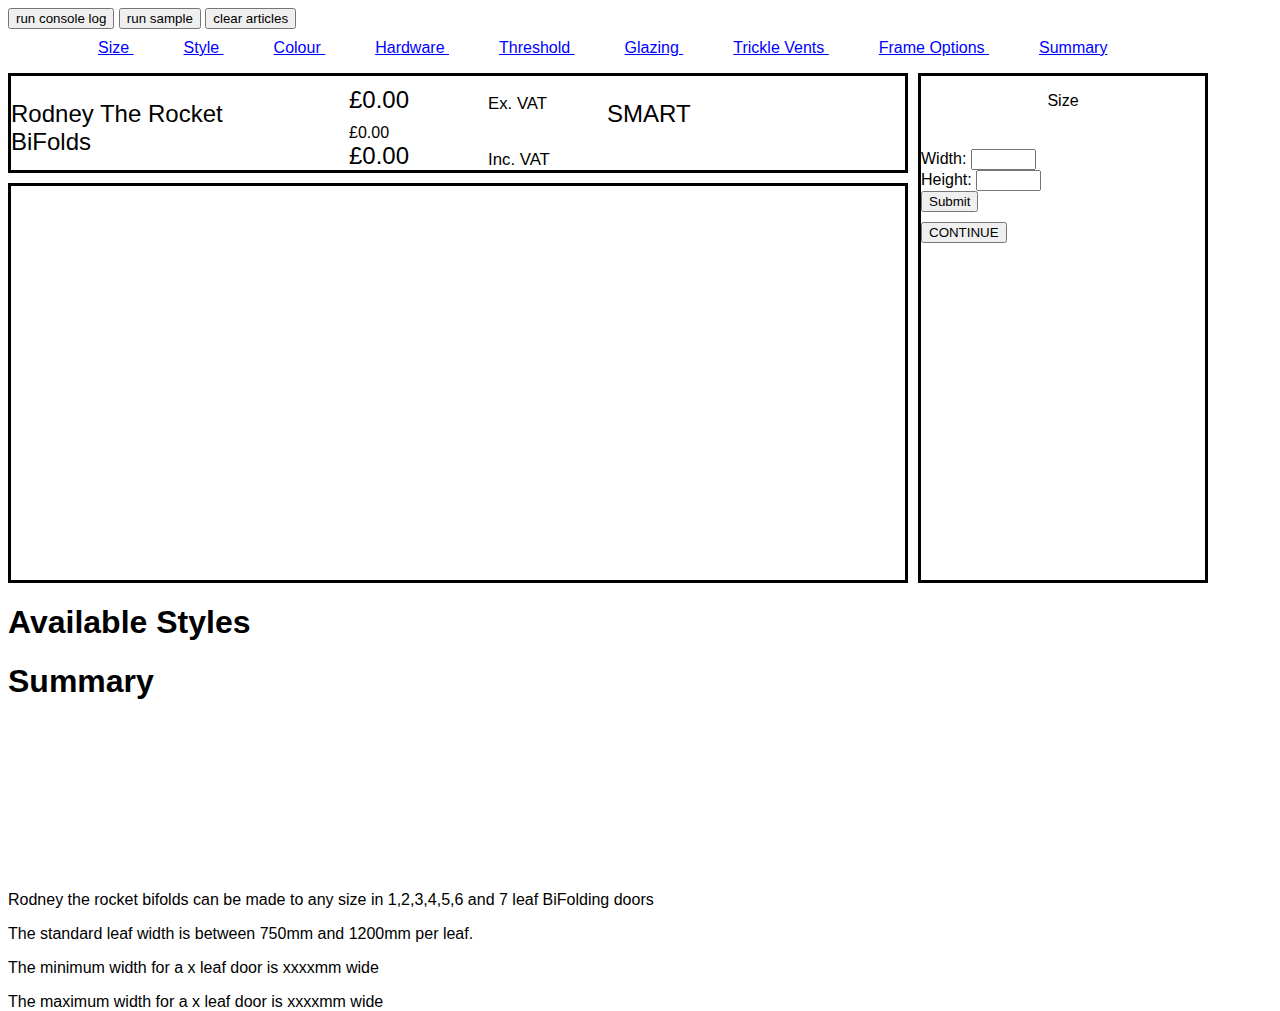
<file: index.html>
<!DOCTYPE html>
<html>
    <head>
        <title>Bi Fold Pricing Tool</title>
        <link rel="stylesheet" href="styles/BiFoldPricerStyles.css">
        <meta name="viewport" content="width=device-width,
        initial-scale=1.0, maximum-scale=1.0 user-scalable=no">
        
    </head>
    <body>
        <button type="button" id="testbutton">run console log</button>
        <button type="button" id="testbutton2">run sample</button>
        <button type="button" id="testbutton3">clear articles</button>
        <div class="tab-pane" id="main-tab-pane">            
            <ul aria-labelledby="tabs-title" class="tab-list">
                <!--<li><a id="tab-1" href="#service"> Service </a></li>-->
                <li><a id="tab-1" href="#size" class="tab-viewer"> Size </a></li>
                <li><a id="tab-2" href="#style" class="tab-viewer"> Style </a></li>
                <li><a id="tab-3" href="#colour" class="tab-viewer"> Colour </a></li>
                <li><a id="tab-4" href="#hardware-options" class="tab-viewer"> Hardware </a></li>
                <li><a id="tab-5" href="#threshold" class="tab-viewer"> Threshold </a></li>
                <li><a id="tab-6" href="#glazing" class="tab-viewer"> Glazing </a></li>
                <li><a id="tab-7" href="#trickle-vents" class="tab-viewer"> Trickle Vents </a></li>
                <li><a id="tab-8" href="#frame-options" class="tab-viewer"> Frame Options </a></li>
                <li><a id="tab-9" href="#summary" class="tab-viewer"> Summary </a></li>
            </ul>
        
            <div class="main-pane" id="main-view-pane">
                <div class="image-outview pane-style">
                    <canvas class = "canvas" id="canvas-outview"></canvas>
                    
                    
                </div>
                
                <div class="top-panel pane-style">
                    <div id="logo-panel">
                        <p>Rodney The Rocket BiFolds</p>
                    </div>
                    <div id="price-panel">
                        <div id="price-panel-prices">
                            <p id="price-panel-exvat">test</p>
                            <p id="price-panel-exvat-value">test</p>
                            <p id="price-panel-incvat">test</p>
                        </div>
                        <div id="price-panel-vats">
                            <p id="price-panel-vats-exvat">Ex. VAT</p>
                            <p id="price-panel-vats-incvat">Inc. VAT</p>
                        </div>
                    </div>
                    <div id="manu-panel">
                        <p>SMART</p>
                    </div>
                </div>
    
                <div class="interaction-pane pane-style">
                    <div id="size" aria-labelledby="tab-1" hidden="true"><p>Size</p>
                        <form id="sizestyleinput">
                            <label>Width: <input type="text" id="widthinput" size="5" maxlength="5" /><br></label>
                            <label>Height: <input type="text" id="heightinput" size="5" maxlength="5" /><br></label>
            
                            <button id="size-submit" type="submit">Submit</button>
                            
                        </form>
                        <br>

                        
                        <div>
                            <!--<button type="button" id="sizestyleback" class="back-button">BACK</button>-->
                            <button type="button" id="sizecontinue" class="continue-button">CONTINUE</button>
                        </div>
                        
                    </div>
                    <div id="style" aria-labelledby="tab-2" hidden="true"><p>Style Options</p>
                        <label>Leaves</label>
                        <div class="leaf-buttons" id="leafbuttonsid">
                            <button type="button" class = "fadedButton" id="BF2">2</button>
                            <button type="button" class = "fadedButton" id="BF3">3</button>
                            <button type="button" class = "fadedButton" id="BF4">4</button>
                            <button type="button" class = "fadedButton" id="BF5">5</button>
                            <button type="button" class = "fadedButton" id="BF6">6</button>
                        </div>
                        <br>
                        
                        <label>Style Config:</label>
                        <div id="available-style-buttons">Please select amount of leaves
                        </div>
                        <br><br><br>

                        
                        <div id="available-style-configs-selector">
                            <button type="button" id="available-style-config-button">View Available Styles</button>
                        </div>
                        <p id="leafwidthid">test</p>

                        <div>
                            <button type="button" id="styleback" class="back-button">BACK</button>
                            <button type="button" id="stylecontinue" class="continue-button">CONTINUE</button>
                        </div>
                    </div>
                    <div id="colour" aria-labelledby="tab-2" hidden="true"><p>Colour</p>
                        <label>External Colour</label>
                        <div class="reg-col-options" id="reg-col-options-external">
                            <button type="button" id="button-Grey-external">Grey</button>
                            <button type="button" id="button-White-external">White</button>
                            <button type="button" id="button-Black-external">Black</button>
                            <button type="button" id="button-RAL-external">RAL Colour</button>
                        </div><br><br><br><br>
                        <label>Internal Colour</label>
                        <div class="reg-col-options" id="reg-col-options-internal">
                            <button type="button" id="button-Grey-internal">Grey</button>
                            <button type="button" id="button-White-internal">White</button>
                            <button type="button" id="button-Black-internal">Black</button>
                            <button type="button" id="button-RAL-internal">RAL Colour</button>
                        </div>
                        <div>
                            <button type="button" id="colourback" class="back-button">BACK</button>
                            <button type="button" id="colourcontinue" class="continue-button">CONTINUE</button>
                        </div>
                    </div>
                    <div id="hardware-options" aria-labelledby="tab-3" hidden="true"><p>Hardware Options</p>
                        <label>Handle Colours</label>
                        <div class="handle-colours-buttons" id="handle-colours-buttons">
                            <button type="button" id="button-Colmatch-handle">Colour Matched</button>
                            <button type="button" id="button-Grey-handle">Grey</button>
                            <button type="button" id="button-White-handle">White</button>
                            <button type="button" id="button-Black-handle">Black</button>
                            <button type="button" id="button-Chrome-handle">Chrome</button>
                            <button type="button" id="button-RAL-handle">RAL Colour</button>
                        </div>
                        <br><br>
                        <!--<label>Lever Handle</label><br>
                        <div class="leverhandle-buttons" id="lever-options">
                            <input type="radio" id="lh-Black" name="leverhandle" value="black">
                            <label for="lh-Black">
                                <img id="lh-BlackImg" src="images/acdv251blackleverhandle.jpg" alt="Black Lever Handle" width="50px" height="50px">
                                Black
                            </label><br>

                            <input type="radio" id="lh-White" name="leverhandle" value="white">
                            <label for="lh-White">
                                <img id="lh-WhiteImg" src="images/acdv251whiteleverhandle.jpg" alt="White Lever Handle" width="50px" height="50px">
                                White
                            </label><br>

                            <input type="radio" id="lh-Chrome" name="leverhandle" value="chrome">
                            <label for="lh-Chrome">
                                <img id="lh-ChromeImg" src="images/acdv251chromeleverhandle.jpg" alt="Chrome Lever Handle" width="50px" height="50px">
                                Chrome
                            </label><br>

                            <input type="radio" id="lh-Colmatch" name="leverhandle" value="colmatch">
                            <label for="lh-Colmatch">
                                <img id="lh-ColmatchImg" src="images/acdv251colleverhandle.jpg" alt="Colour Matched Lever Handle" width="50px" height="50px">
                                Colour Matched
                            </label><br>
                        </div>
                        <br>
                        <label>Shootbolt Handles</label><br>
                        <div class="sbolt-buttons" id="sbolt-options">
                            <input type="radio" id="sb-Black" name="sbolt" value="black">
                            <label for="sb-Black">Black</label>
                            <input type="radio" id="sb-White" name="sbolt" value="white">
                            <label for="sb-White">White</label>
                            <input type="radio" id="sb-Chrome" name="sbolt" value="chrome">
                            <label for="sb-Chrome">Chrome</label>
                            <input type="radio" id="sb-Colmatch" name="sbolt" value="colmatch">
                            <label for="sb-Colmatch">Matching</label>
                            
                            <img id="sbImg" src="" alt="D-Handle">
                        </div>
                        <br><br>
                        <label>D-Handles</label>
                        <div class="dhandle-buttons" id="dhandle-options">
                            <button type="button" id="dh-Black">Black</button>
                            <button type="button" id="dh-White">White</button>
                            <button type="button" id="dh-Chrome">Chrome</button>
                            <button type="button" id="dh-Colmatch">Colour Matched</button>
                        <br><br>
                        </div>-->

                        <label>Hinges</label><br>
                        <div class="hinge-buttons" id="hinge-options">
                            <button type="button" id="hinge-Black">Black</button>
                            <button type="button" id="hinge-White">White</button>
                        </div>
                        <br><br>
                        <div>
                            <button type="button" id="hardwareoptionsback" class="back-button">BACK</button>
                            <button type="button" id="hardwareoptionscontinue" class="continue-button">CONTINUE</button>
                        </div>
                    </div>
                    <div id="threshold" aria-labelledby="tab-4" hidden="true"><p>Threshold Options</p>
                        <label>Threshold Options:</label><br>
                            <select id="THRESHOLDSELECT">
                                <option value="Low20">Low 20mm</option>
                                <option value="Low30">Low 30mm</option>
                                <option value="Standard" selected>Standard Frame</option>
                                <option value="Integrated">Integrated Cill/Threshold</option>
                            </select><br>
                        <label>Cill Options:</label><br>
                            <select id="CILLSELECT">
                                <option value="None">None</option>
                                <option value="70mm (Flush)">70mm (Flush)</option>
                                <option value="85mm Stub">85mm Stub</option>
                                <option value="135mm">135mm</option>
                                <option value="150mm" selected>150mm</option>
                                <option value="190mm">190mm</option>
                            </select>
                        <div>
                            <button type="button" id="thresholdback" class="back-button">BACK</button>
                            <button type="button" id="thresholdcontinue" class="continue-button">CONTINUE</button>
                        </div>
                    </div>                    
                    <div id="glazing" aria-labelledby="tab-5" hidden="true"><p>Glazing Options</p>
                        <label>Glazing Options:</label>
                        <select id="GLAZINGSELECT">
                            <option value="Unglazed">Unglazed</option>
                            <option value="Clear 1.4" selected>Clear 1.4</option>
                            <option value="Clear 1.5">Clear 1.5</option>
                            <option value="Triple">Triple Glazed</option>
                            <option value="Obscure">Obscure</option>
                        </select>
                        
                        
                        <div>
                            <button type="button" id="glazingback" class="back-button">BACK</button>
                            <button type="button" id="glazingcontinue" class="continue-button">CONTINUE</button>
                        </div>
                    </div>
                    <div id="trickle-vents" aria-labelledby="tab-6" hidden="true"><p>Trickle Vents</p>
                        <label>Trickle Vents Required?</label>
                        <select id="TVSELECT">
                            <option value="None">None</option>
                            <option value="1">1</option>
                            <option value="2">2</option>
                            <option value="3">3</option>
                        </select>
                        <br><br>
                        <label>Trickle Vents In Head or Sash?</label>
                        <select id="TVHSSELECT">
                            <option value="None">None</option>
                            <!--<option value="Head">Head</option>
                            <option value="Sash">Sash</option>-->
                        </select>
                        <br><br>
                        <div>
                            <button type="button" id="trickleventsback" class="back-button">BACK</button>
                            <button type="button" id="trickleventscontinue" class="continue-button">CONTINUE</button>
                        </div>
                    </div>
                    <div id="frame-options" aria-labelledby="tab-7" hidden="true"><p>Frame Options</p>
                        <label>Frame Extensions?</label><br>
                            <label>42mm</label>
                            <select id="FE42SELECT">
                                <option value="None">None</option>
                                <option value="Head">Head</option>
                                <option value="Sides">Sides</option>
                                <option value="Head-Sides">Head & Sides</option>
                                <option value="Head-Left">Head & Left</option>
                                <option value="Head-Right">Head & Right</option>
                                <option value="Left">Left</option>
                                <option value="Right">Right</option>
                            </select><br>
                            <label>20mm</label>
                            <select id="FE20SELECT">
                                <option value="None">None</option>
                                <option value="Head">Head</option>
                                <option value="Sides">Sides</option>
                                <option value="Head-Sides">Head & Sides</option>
                                <option value="Head-Left">Head & Left</option>
                                <option value="Head-Right">Head & Right</option>
                                <option value="Left">Left</option>
                                <option value="Right">Right</option>
                            </select><br><br>
                            
                            <div>
                                <button type="button" id="frameoptionsback" class="back-button">BACK</button>
                                
                            </div>

                    </div>
                    <div id="summary" aria-labelledby="tab-8" hidden="true"><p>Summary</p>
                    </div>
                    
                </div>       
            </div>
            <div class="pane-viewer" id="available-style-configs-viewer">
                <h1>Available Styles</h1>
                <div id="available-style-configs-table">
                    <div class="styleviewerrows"id="style-configs-viewer-row1">
                        <div class="styleviewerarticles" id="styleviewerarticle1"></div>
                        <div class="styleviewerarticles" id="styleviewerarticle2"></div>
                        <div class="styleviewerarticles" id="styleviewerarticle3"></div>
                        <div class="styleviewerarticles" id="styleviewerarticle4"></div>
                    </div>
                    <div class="styleviewerrows" id="style-configs-viewer-row2">
                        <div class="styleviewerarticles" id="styleviewerarticle5"></div>
                        <div class="styleviewerarticles" id="styleviewerarticle6"></div>
                        <div class="styleviewerarticles" id="styleviewerarticle7"></div>
                        <div class="styleviewerarticles" id="styleviewerarticle8"></div>
                    </div>
                    <div class="styleviewerrows" id="style-configs-viewer-row3">
                        <div class="styleviewerarticles" id="styleviewerarticle9"></div>
                        <div class="styleviewerarticles" id="styleviewerarticle10"></div>
                        <div class="styleviewerarticles" id="styleviewerarticle11"></div>
                        <div class="styleviewerarticles" id="styleviewerarticle12"></div>
                    </div>
                </div>
            </div>
            <div class="pane-viewer" id="summary-page">
                <h1>Summary</h1>
                <div id="tableContainer">
                    <table></table>
                    <canvas class = "canvas" id="summary-pic"></canvas>
                    <div id="summary-pic-text">
                        <p>Rodney the rocket bifolds can be made to any size in 1,2,3,4,5,6 and 7 leaf BiFolding doors</p>
                    <p>The standard leaf width is between 750mm and 1200mm per leaf.</p>
                    <p>The minimum width for a <span id="noleavesguidemin"> x leaf</span> door is <span id="maxwidthguidemin">xxxx</span>mm wide</p>
                    <p>The maximum width for a <span id="noleavesguidemax"> x leaf</span> door is <span id="maxwidthguidemax">xxxx</span>mm wide</p>
                    </div>
                </div>
            </div>
        </div>
        
        <script src="./controller/controller.js"></script> 
    </body>
</html>
</file>
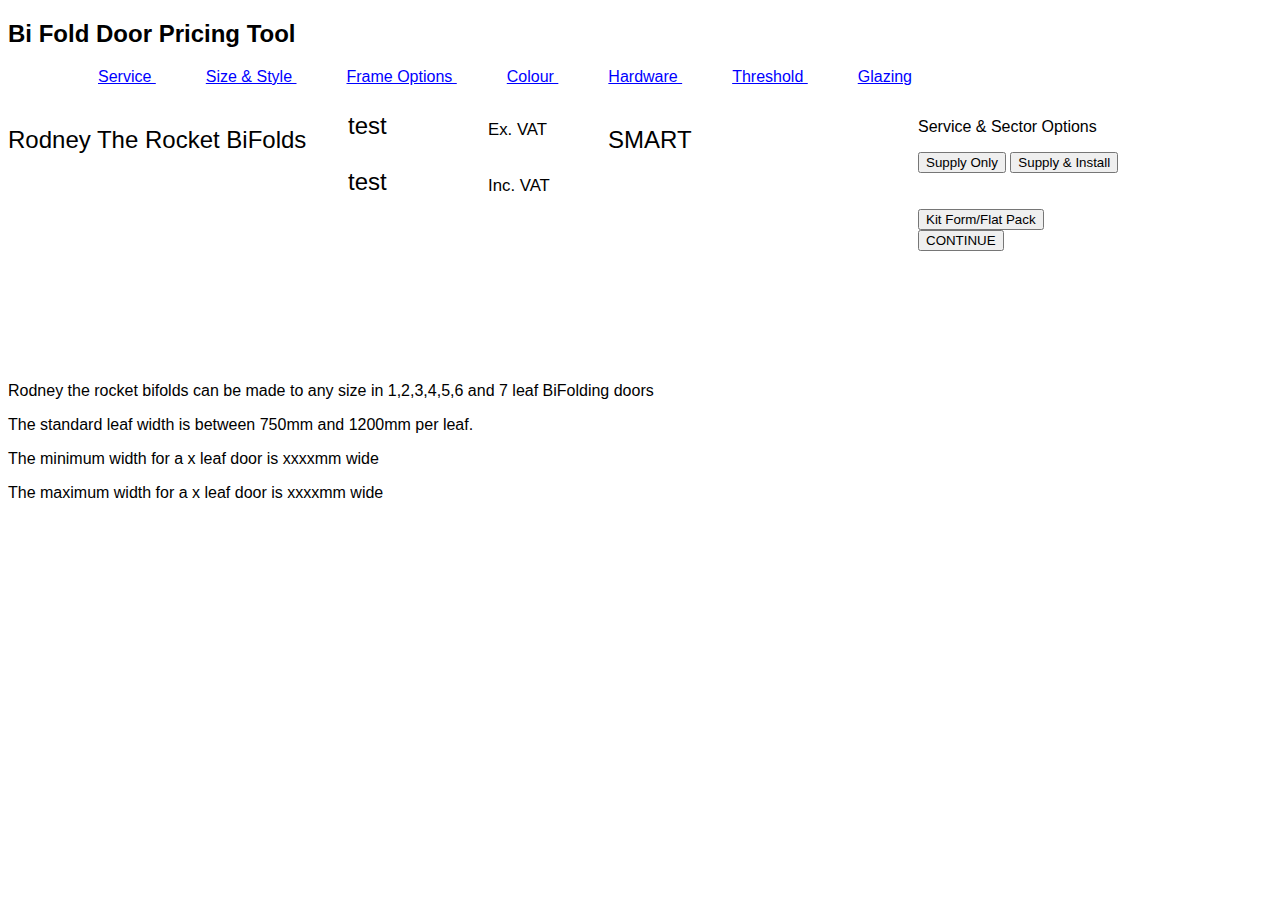
<file: BiFoldPricer.html>
<!DOCTYPE html>
<html>
    <head>
        <title>Bi Fold Pricing Tool</title>
        <link rel="stylesheet" href="styles/BiFoldPricerStyles.css">
        
    </head>
    <body>
        <div class="tab-pane">
            <h2 id="tabs-title">Bi Fold Door Pricing Tool</h2>
            <ul aria-labelledby="tabs-title">
                <li><a id="tab-1" href="#service"> Service </a></li>
                <li><a id="tab-2" href="#size-style"> Size & Style </a></li>
                <li><a id="tab-3" href="#frame-options"> Frame Options </a></li>
                <li><a id="tab-4" href="#colour"> Colour </a></li>
                <li><a id="tab-5" href="#hardware-options"> Hardware </a></li>
                <li><a id="tab-6" href="#threshold"> Threshold </a></li>
                <li><a id="tab-7" href="#glazing"> Glazing </a></li>
            </ul>
        
            <div class="main-pane">
                <div class="image-outview">
                    <canvas class = "canvas" id="canvas-outview"></canvas>
                    <p>Rodney the rocket bifolds can be made to any size in 1,2,3,4,5,6 and 7 leaf BiFolding doors</p>
                    <p>The standard leaf width is between 750mm and 1200mm per leaf.</p>
                    <p>The minimum width for a <span id="noleavesguidemin"> x leaf</span> door is <span id="maxwidthguidemin">xxxx</span>mm wide</p>
                    <p>The maximum width for a <span id="noleavesguidemax"> x leaf</span> door is <span id="maxwidthguidemax">xxxx</span>mm wide</p>
                    
                </div>
                
                <div class="top-panel">
                    <div id="logo-panel">
                        <p>Rodney The Rocket BiFolds</p>
                    </div>
                    <div id="price-panel">
                        <div id="price-panel-prices">
                            <p id="price-panel-exvat">test</p>
                            <p id="price-panel-incvat">test</p>
                        </div>
                        <div id="price-panel-vats">
                            <p id="price-panel-vats-exvat">Ex. VAT</p>
                            <p id="price-panel-vats-incvat">Inc. VAT</p>
                        </div>
                    </div>
                    <div id="manu-panel">
                        <p>SMART</p>
                    </div>
                </div>
    
                <div class="interaction-pane">
                    <div id="service" aria-labelledby="tab-1"><p>Service & Sector Options</p>
                        <button type="button" class = "service-button" id="service-button-1">Supply Only</button>
                        <button type="button" class = "service-button" id="service-button-2">Supply & Install</button>
                        <br><br><br>
                        <button type="button" class = "kit-button" id="kit-button">Kit Form/Flat Pack</button>
                        <div>
                            <button type="button" id="servicecontinue" class="continue-button">CONTINUE</button>
                        </div>
                    </div>

                    <div id="size-style" aria-labelledby="tab-2" class="pane-style"><p>Size & Style Options</p>
                        <form id="sizestyleinput">
                            <label>Width: <input type="text" id="widthinput" size="5" maxlength="5" /><br></label>
                            <label>Height: <input type="text" id="heightinput" size="5" maxlength="5" /><br></label>
            
                            <button id="size-submit" type="submit">Submit</button>
                            
                        </form>
                        <br>

                        <label>Leaves</label><div class="leaf-buttons" id="leafbuttonsid">
                            <button type="button" class = "fadedButton" id="BF2">2</button>
                            <button type="button" class = "fadedButton" id="BF3">3</button>
                            <button type="button" class = "fadedButton" id="BF4">4</button>
                            <button type="button" class = "fadedButton" id="BF5">5</button>
                            <button type="button" class = "fadedButton" id="BF6">6</button>
                        </div>
                        <br>
                        
                        <label>Style Config:</label><div id="available-style-buttons"></div>



                        <br><br><br><br><br><br><br>
                        <p id="returnedwidth">xxxx</p>
                        <p>X</p>
                        <p id="returnedheight">xxxx</p>
                        <p id="leafnotest"></p>
                        <p id="leafbuttontest"></p>
                        <div>
                            <button type="button" id="sizestyleback" class="back-button">BACK</button>
                            <button type="button" id="sizestylecontinue" class="continue-button">CONTINUE</button>
                        </div>
                        
                    </div>
                    <div id="frame-options" aria-labelledby="tab-3"><p>Frame Options</p>
                        <label>Trickle Vents?</label>
                        <button type="button" id="TVYES">Yes</button>
                        <button type="button" id="TVNO">No</button>
                        
                        <br><br>
                        <label>Trickle Vents Required?</label>
                            <select id="TVSELECT">
                                <option value="None" selected>None</option>
                                <option value="1" >1</option>
                                <option value="2" >2</option>
                                <option value="3">3</option>
                            </select>
                        <br><br>
                        <label>Frame Extensions?</label><br>
                            <label>42mm</label>
                            <select id="FE42SELECT">
                                <option value="None" selected>None</option>
                                <option value="Head">Head</option>
                                <option value="Sides">Sides</option>
                                <option value="Head-Sides">Head & Sides</option>
                                <option value="Left">Left</option>
                                <option value="Right">Right</option>
                            </select><br>
                            <label>20mm</label>
                            <select id="FE20SELECT">
                                <option value="None" selected>None</option>
                                <option value="Head">Head</option>
                                <option value="Sides">Sides</option>
                                <option value="Head-Sides">Head & Sides</option>
                                <option value="Left">Left</option>
                                <option value="Right">Right</option>
                            </select><br><br>
                            
                            <p id="fOptTest"></p>
                            <div>
                                <button type="button" id="frameoptionsback" class="back-button">BACK</button>
                                <button type="button" id="frameoptionscontinue" class="continue-button">CONTINUE</button>
                            </div>

                    </div>
                    <div id="colour" aria-labelledby="tab-4"><p>Colour</p>
                        <div class="reg-col-options">
                            <div><button type="button" id="button-grey">Grey</button><label for="inputField1" class="reg-col-labels">Grey</label></div>
                            <div><button type="button" id="button-white">White</button><label for="inputField2" class="reg-col-labels">White</label></div>
                            <div><button type="button" id="button-greyonwhite">Grey On White</button><label for="inputField3" class="reg-col-labels">Grey On White</label></div>
                            <div><button type="button" id="button-black">Black</button><label for="inputField4" class="reg-col-labels">Black</label></div>
                        </div>
                        <div>
                            <button type="button" id="colourback" class="back-button">BACK</button>
                            <button type="button" id="colourcontinue" class="continue-button">CONTINUE</button>
                        </div>
                    </div>
                    <div id="hardware-options" aria-labelledby="tab-5"><p>Hardware Options</p>
                        <label>Lever Handle</label><br>
                        <input type="radio" id="lhblack" name="leverhandle" value="black">
                        <label for="lhblack">Black</label>
                        <input type="radio" id="lhwhite" name="leverhandle" value="white">
                        <label for="lhwhite">White</label>
                        <input type="radio" id="lhchrome" name="leverhandle" value="chrome">
                        <label for="lhchrome">Chrome</label><br>
                        <input type="radio" id="lhcolmatch" name="leverhandle" value="colmatch">
                        <label for="lhcolmatch">Colour Matched</label>
                        <br><br>
                        <label>D-Handles</label><br>
                        <input type="radio" id="dhblack" name="dhandle" value="black">
                        <label for="dhblack">Black</label><br>
                        <input type="radio" id="dhwhite" name="dhandle" value="white">
                        <label for="dhwhite">White</label><br>
                        <input type="radio" id="dhchrome" name="dhandle" value="chrome">
                        <label for="dhchrome">Chrome</label><br>
                        <input type="radio" id="dhcolmatch" name="dhandle" value="colmatch">
                        <label for="dhcolmatch">Colour Matched</label><br>
                        <br><br>
                        <div class="sbolt-buttons">
                            <label>S-Bolt</label><br>
                            <button type="button" id="sbblack">Black</button>
                            <button type="button" id="sbwhite">White</button>
                            <button type="button" id="sbchrome">Chrome</button>
                            <button type="button" id="sbcolmatch">Colour Matched</button>
                        <br><br>
                        </div>

                        <label>Hinges</label><br>
                        <select id="HINGESSELECT">
                            <option value="black">Black</option>
                            <option value="white">White</option>
                        </select>
                        <br><br>
                        <div>
                            <button type="button" id="hardwareoptionsback" class="back-button">BACK</button>
                            <button type="button" id="hardwareoptionscontinue" class="continue-button">CONTINUE</button>
                        </div>
                    </div>
                    <div id="threshold" aria-labelledby="tab-6"><p>Threshold Options</p>
                        <label>Threshold Options:</label>
                            <select id="THRESHOLDSELECT">
                                <option value="Low20">Low 20mm DV173</option>
                                <option value="Low30">Low 30mm DV175</option>
                                <option value="Standard" selected>Standard Frame</option>
                                <option value="Integrated">DV176 Integrated</option>
                            </select>
                        <label>Cill Options:</label>
                            <select id="CILLSELECT">
                                <option value="None">None</option>
                                <option value="Flush">Flush Drainage</option>
                                <option value="85mm Stub">85mm Stub</option>
                                <option value="135mm">135mm</option>
                                <option value="150mm" selected>150mm</option>
                                <option value="190mm">190mm</option>
                            </select>
                        <div>
                            <button type="button" id="thresholdback" class="back-button">BACK</button>
                            <button type="button" id="thresholdcontinue" class="continue-button">GET QUOTE</button>
                        </div>
                    </div>
                    
                    <div id="glazing" aria-labelledby="tab-7"><p>Glazing Options</p>
                        <label>Glazing Options:</label>
                        <select id="GLAZINGSELECT">
                            <option value="Unglazed">Unglazed</option>
                            <option value="Clear1.4" selected>Clear 1.4</option>
                            <option value="Clear1.5">Clear 1.5</option>
                            <option value="Triple">Triple Glazed</option>
                            <option value="Obscure">Obscure</option>
                        </select>
                        
                        
                        <div>
                            <button type="button" id="glazingback" class="back-button">BACK</button>
                            <button type="button" id="glazingcontinue" class="continue-button">GET QUOTE</button>
                        </div>
                    </div>
                    
                </div>       
            </div>
        </div>
        <script src="./controller/controller.js"></script> 
    </body>
</html>
</file>
<file: styles/BiFoldPricerStyles.css>
body,html {
    width: 99%;
    height: 99%;
}
* {
    font-family:Arial, Helvetica, sans-serif
}
/** {
    border-style: solid;
    border-width: 1px;
}*/
/*-                                                                UTILITIES
//                                                                BOX LAYOUT CSS STYLES & BORDERS */
.main-pane {
    width: 100%;
    max-width: 1200px;
    display: grid;
    grid-gap: 10px;
    grid-template-columns: [col1-start] 75% [col2-start] 24.167% [col2-end];
    grid-template-rows: [row1-start] 100px [row2-start] 400px [row2-end];
}
@media (max-width: 1000px) {
    .main-pane {
        width: 100%;
        grid-template-columns: 1fr;
        grid-template-rows: repeat(auto-fill, 1fr);
    }
    .pane-style:last-child {
        grid-row: row3-start;
    }
}


.image-outview {
    grid-column: col1-start;
    grid-row: row2-start;
}


.interaction-pane {
    grid-column: col2-start;
    grid-row: row1-start / row2-end;
}
.top-panel {
    grid-column: col1-start;
    grid-row: row1-start;
    display: grid;
    grid-template-columns: 1fr 1fr 1fr;

    
   
}
.pane-style {
    border-style: solid;
}
.screen {
    display: none;
}
.screen.visible {
    display: block;
}
.screen.hidden {
    display: none;
}


#price-panel {
    display: grid;
    grid-template-columns: 1fr 1fr;
    
    height: 100px;
    padding: 10px;
    box-sizing: border-box;
}
#price-panel-prices {
    grid-column: 1;
    grid-row: 1;
    display: grid;
    grid-template-rows: 1fr 1fr 1fr;
    font-size: 1em;
}
#price-panel-exvat {
    grid-row: 1;
    align-self: end;
}
#price-panel-exvat-value {
    grid-row: 2;
    align-self: end;
    font-size: 1em;
}
#price-panel-incvat {
    grid-row: 3;
    align-self: end;
}
#price-panel-vats {
    grid-column: 2;
    grid-row: 1;
    font-size: 0.7em;
    display: grid;
    grid-template-rows: 1fr 1fr 1fr;
}
#price-panel-vats-exvat {
    grid-row: 1;
    align-self: end;
}
#price-panel-vats-incvat {
    grid-row: 3;
    align-self: end;
}
#price-panel p {
    margin: 0 0 0 30px;
    border-style: solid;
    border-width: 0px 0px 0px 0px;
}
#logo-panel, #price-panel, #manu-panel {
    flex-basis: 33%;
}

div.top-panel p {
    font-size: 1.5em;
}


ul {
    margin-top: 10px;
    margin-left: 50px;
}
li {
    display: inline;
    margin-right: 50px;
}
a, a:link, a:visited, a:focus, a:hover, a:active {
    color:blue;
    text-decoration: underline;
    cursor: pointer;
}
a:is(:link, :visited, :focus, :hover, :active).tabtogo {
    color:rgb(214, 214, 250);
    text-decoration: underline;
    cursor: pointer;
}
.interaction-pane {
    position: relative;
}
#size {
    display: grid;
    grid-template-columns: 1fr 1fr;
    grid-template-rows: repeat(4, 1fr);
    gap: 10px;
}
#size p {
    grid-area: 1 / 1 / 1 / 3 ;
    justify-self: center;
}
#sizestyleinput {

.fadedButton {
    background-color: #f00808;
}

.leafButton {
    background-color:blue;
}

#sbblack, #sbwhite, #sbchrome, #sbcolmatch {
    padding: 6px 12px;
    margin: 4px;
    cursor: pointer;
    border-radius: 4px;
    border: 1px solid #ccc;
    background-color: #f8f8f8;
}
.sbolt-buttons .s-bolt-selected {
    background-color: #061a07 !important;  /* Green background when selected */
    color: rgb(212, 8, 8);
}


#sbblack:hover, #sbwhite:hover, #sbchrome:hover, #sbcolmatch:hover {
    background-color: #e8e8e8;
}




#available-style-buttons {
    display:block;
}




.continue-button {
    position: absolute;
    bottom: 0;
    right: 0;
}
.back-button {
    position: absolute;
    bottom: 0;
    left: 0;
}
.reg-col-options {
    display: flex;
    justify-content: space-between;
}
.reg-col-labels {
    display: block;
}
#table-container {
    display: grid;
    grid-template-columns: 1fr 1fr;
}
#main-table-view {
    grid-column: 0;
}   

.sbolt-buttons {
    display: grid;
    grid-template-columns: 22px 30% 50%;
    grid-template-rows: repeat(4, 35px);
    gap: 4px;
    position: relative;
    width: 100%;
    overflow: hidden;
}

.sbolt-buttons input[type="radio"] {
    grid-column-start: 1;
    
}

.sbbolt-buttons label {
    grid-column-start: 2;
    margin: 4px;
    cursor: pointer;
}

.sbolt-buttons img {
    grid-column-start: 3;
    grid-row-start: 1;
    object-fit: contain;
    display: block;
    width: 100%;
    overflow-clip-margin: 0px;
    overflow: auto;
}


/*
                                                                 IMAGE ELEMENT CSS STYLES
*/

#canvas-outview {
    margin: auto;
}
#canvas-outview {
    justify-self: right;
}
div.image-outview p {
    justify-self: center;
}




.pane-viewer {
    display: none;
}
.tab-viewer {
    display: none;
}
.pane-viewer-text {
    display: none;
}

#tableContainer {
    display: grid;
    grid-template-columns: 1fr 1fr;  /* Two equal columns */
    gap: 20px;  /* Space between table and canvas */
    align-items: start;
}

#tableContainer table {
    grid-column: 1;
}

#summary-pic {
    grid-column: 2;
    width: 100%;
    height: auto;
}
#summary-pic-text {
    grid-column: 2;
    width: 100%;
    height: auto;
    margin-top: 10px;
    text-align: center;
}
#tableContainer {
    display: grid;
    grid-template-columns: 1fr 1fr;  /* Two equal columns */
    grid-template-rows: auto auto auto;  /* Three rows in second column */
    gap: 20px;  /* Space between elements */
    align-items: start;
}

#tableContainer table {
    grid-column: 1;
    grid-row: 1 / span 3; /* Make table span all 3 rows */
}

#summary-pic {
    grid-column: 2;
    grid-row: 1;
    width: 100%;
    height: auto;
}

#summary-pic-text {
    grid-column: 2; 
    grid-row: 2;
    width: 100%;
    height: auto;
    margin-top: 10px;
    text-align: center;
}

/* Add a third row in second column */
.summary-additional {
    grid-column: 2;
    grid-row: 3;
    width: 100%;
    height: auto;
    margin-top: 10px;
    text-align: center;
}
#available-style-configs-table {
    display: grid;
    grid-template-columns: 1fr;
    grid-template-rows: repeat(auto-fill, 1fr);
    position: relative;
    width: 100%;
    max-width: 1200px;
    height: 100%;
    overflow: hidden;
}
.styleviewerrows {
    display: grid;
    grid-template-columns: repeat(4, 1fr);
    position: relative;
    width: 100%;
    height: auto;
    overflow: hidden;
}
.styleviewerarticles {
    width: 100%;
    height: auto;
    max-width: 100px;
    max-height: auto;
}
.img {
    display: block;
    
}
</file>
